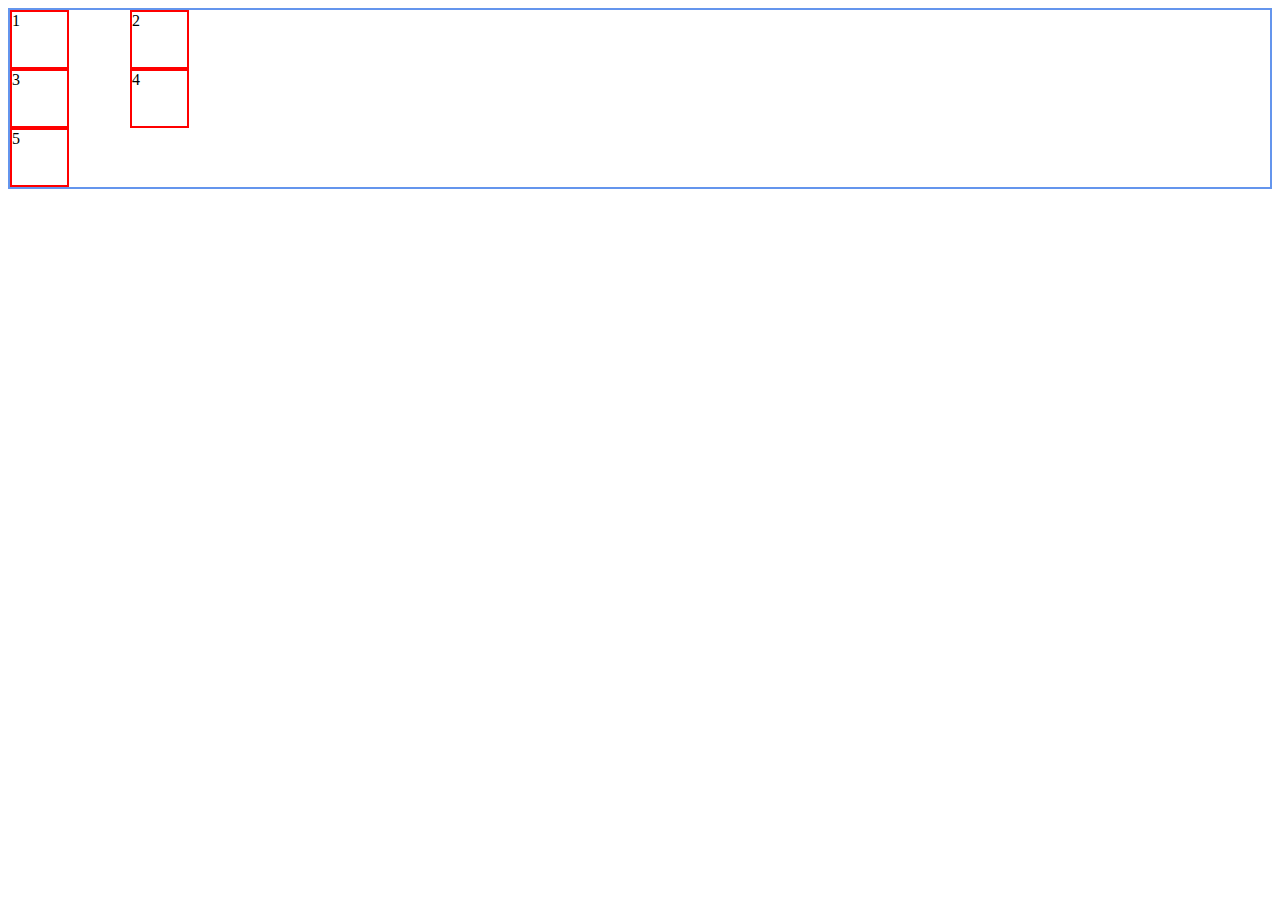
<file: 01_Grid Learning/index.html>
<!DOCTYPE html>
<html lang="en">

<head>
    <meta charset="UTF-8">
    <meta name="viewport" content="width=device-width, initial-scale=1.0">
    <title>Document</title>
    <style>
        .container {
            border: 2px solid cornflowerblue;
            display: grid;
            grid-template-columns: 120px 100px;
        }

        .item {
            border: 2px solid red;
            height: 55px;
            width: 55px;
        }
    </style>
</head>

<body>
    <div class="container">
        <div class="item">1</div>
        <div class="item">2</div>
        <div class="item">3</div>
        <div class="item">4</div>
        <div class="item">5</div>
    </div>
</body>

</html>
</file>
